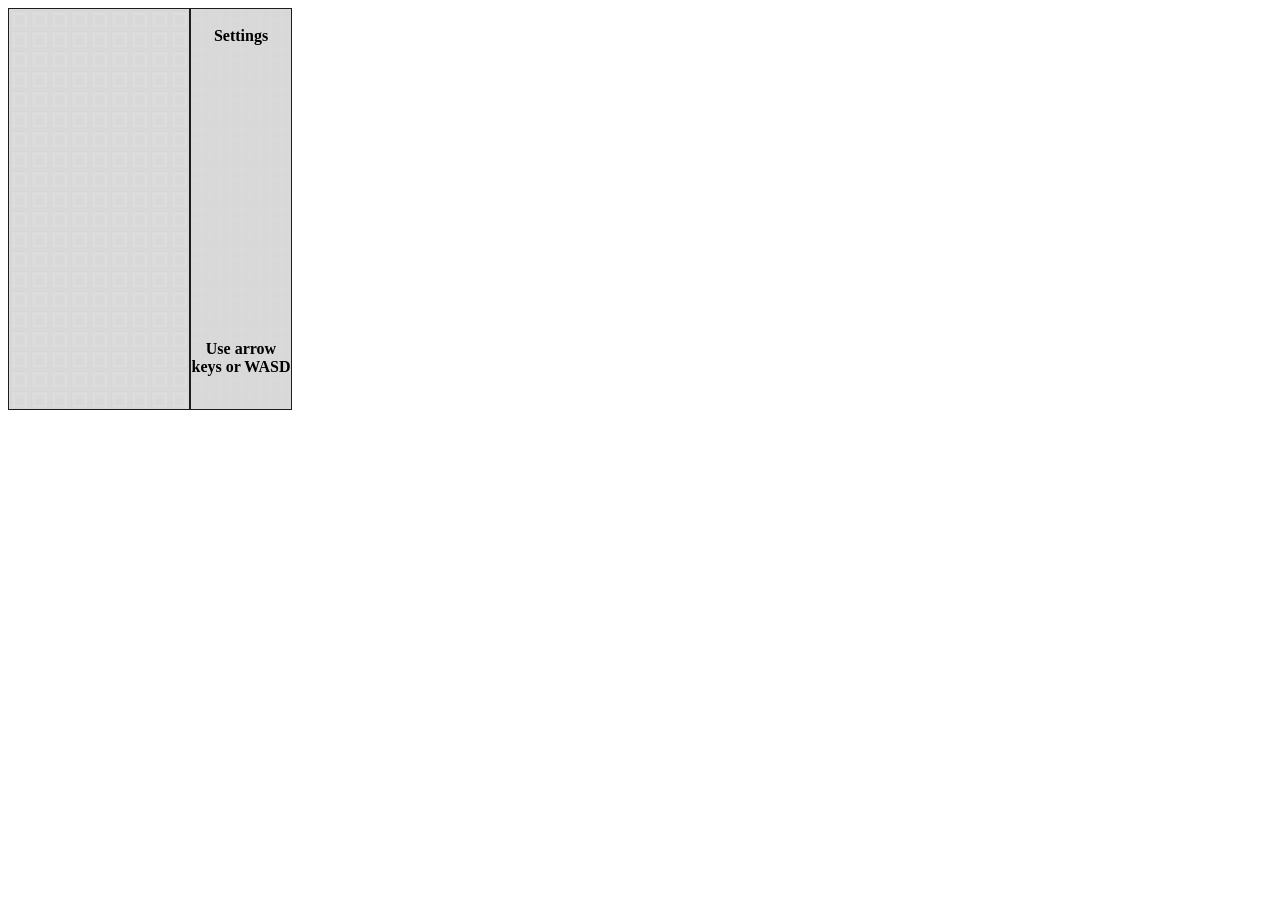
<file: popup.html>
<!DOCTYPE html>
<html>
  <head>
  	<title>Buildings</title>
    <meta charset="utf-8">
    <link rel="stylesheet" type="text/css" href="css/style.css">
  </head>
  <body style="width:303px; height:402px;">
    <div class="game-container">
      <div class="screen-container"></div>
      <div class="score-place">
        <div id="score"></div>
        <div id="hi-score"></div>
        <div id="speed"></div>
        <br>
        <a href="options.html?back=true">Settings</a>
        <br>
        <div class="instruction">Use arrow keys or WASD</div>
      </div>
    </div>
    <script src="js/Race.js"></script>
  </body>
</html>
</file>
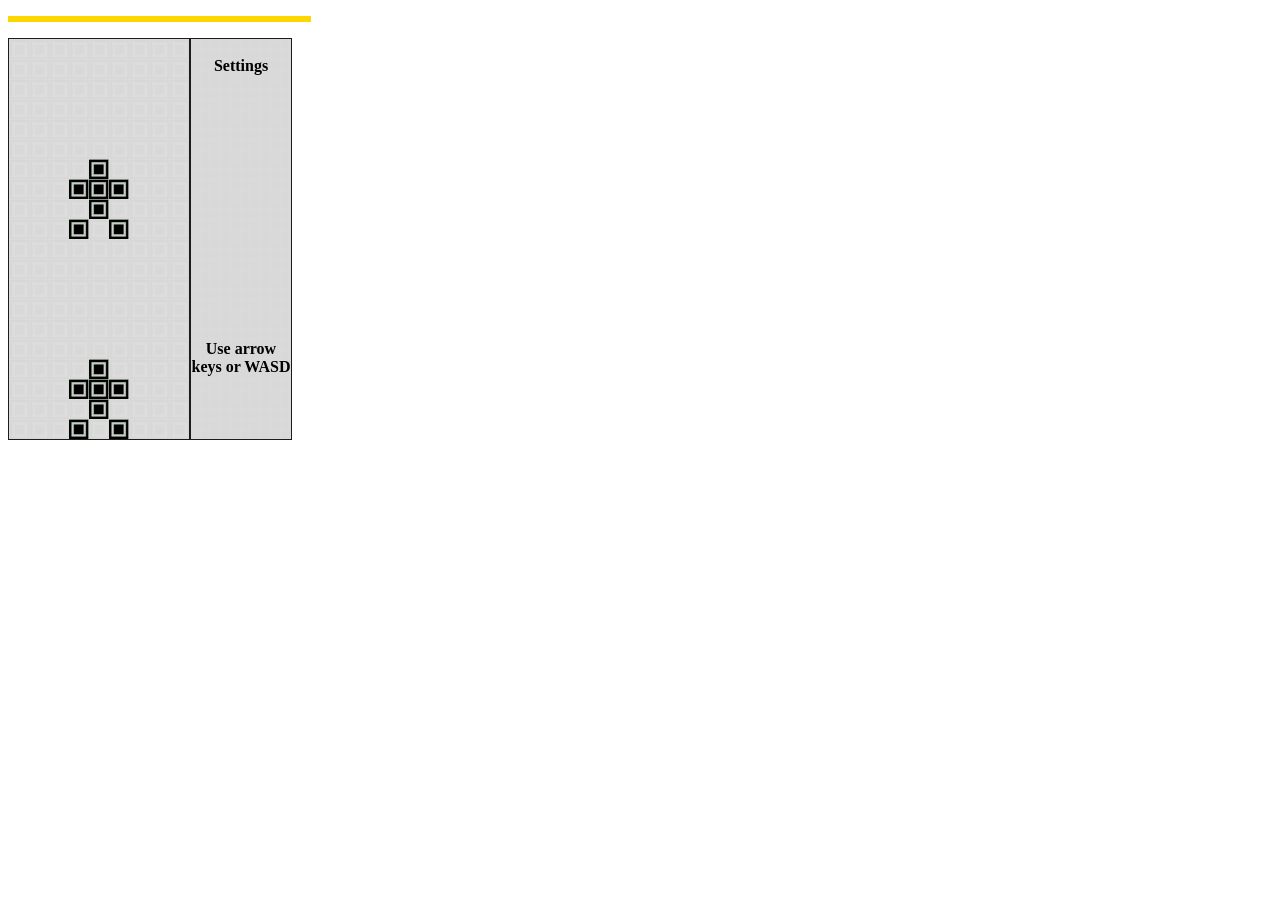
<file: Race/popup.html>
<!DOCTYPE html>
<html>
  <head>
  	<title>Buildings</title>
    <meta charset="utf-8">
    <link rel="stylesheet" type="text/css" href="css/style.css">
    <script src = "js/jquery.js"></script>
  </head>
  <body style="width:303px; height:402px;">
    <script src="js/assert.js"></script>
    <script src="js/Race.js"></script>
    <div class="game-container">
      <div class="screen-container"></div>
      <div class="score-place">
        <div id="score"></div>
        <div id="hi-score"></div>
        <div id="speed"></div>
        <br>
        <a href="options.html?back=true">Settings</a>
        <br>
        <div class="instruction">Use arrow keys or WASD</div>
      </div>
    </div>
  </body>
</html>
</file>
<file: css/style.css>
.game-container {
	height: 402px;
	position: absolute;
	width: 283px; }
 
 
.instruction {
	margin-right: 10px;
	position: fixed; /*font-weight: normal;*/
	top:340px;
	width: 100px; }
 
 
.pix {
	height: 20px;
	position: absolute;
	width: 20px;
	float:left;
	position:relative;
 }
 #deactivated {
 		background-image: url("../img/base/dis.png");
 }
 #activated {
 		background-image: url("../img/base/ena.png");
 }
.score-place {
	border-left: none;
	border: 1px #1C1C1C solid;
	font-weight: bold;
	height: 400px;
	margin-left: 182px;
	position: absolute;
	text-align: center;
	width: 100px;
	background-image: url("../img/base/bg.png"); }
 
	.score-place a {
		color: black;
		text-decoration: none; }
 
		.score-place a:hover { font-size: 110%; }
 
 
.screen-container {
	border: 1px #1C1C1C solid;
	height: 400px;
	position: absolute;
	width: 180px;
 }
</file>
<file: Race/css/style.css>
.game-container {
	height: 402px;
	position: absolute;
	width: 283px; }
 
 
.instruction {
	margin-right: 10px;
	position: fixed; /*font-weight: normal;*/
	top:340px;
	width: 100px; }
 
 
.pix {
	height: 20px;
	position: absolute;
	width: 20px;
	float:left;
	position:relative;
 }
 #deactivated {
 		background-image: url("../img/base/dis.png");
 }
 #activated {
 		background-image: url("../img/base/ena.png");
 }
.score-place {
	border-left: none;
	border: 1px #1C1C1C solid;
	font-weight: bold;
	height: 400px;
	margin-left: 182px;
	position: absolute;
	text-align: center;
	width: 100px;
	background-image: url("../img/base/bg.png"); }
 
	.score-place a {
		color: black;
		text-decoration: none; }
 
		.score-place a:hover { font-size: 110%; }
 
 
.screen-container {
	border: 1px #1C1C1C solid;
	height: 400px;
	position: absolute;
	width: 180px;
 }
</file>
